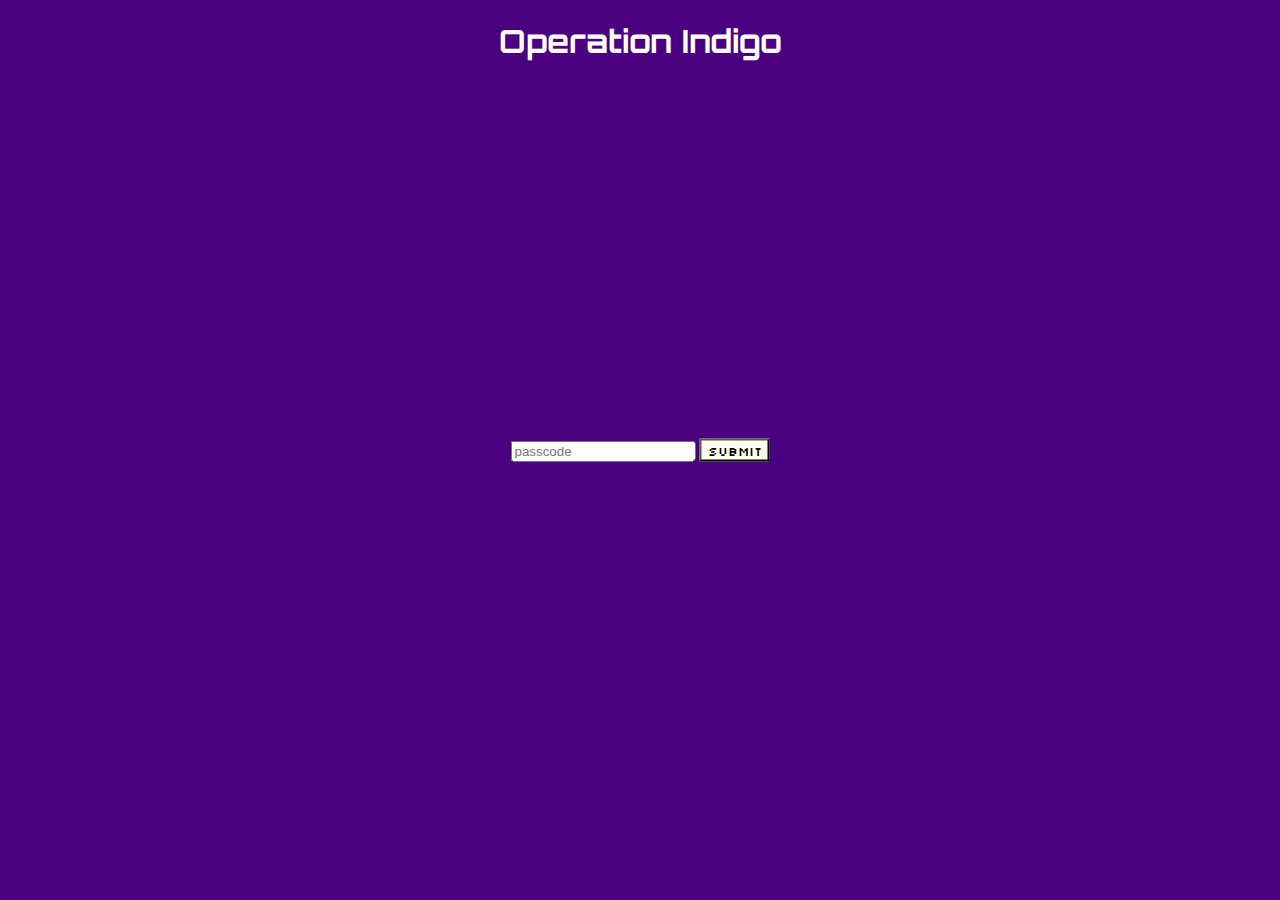
<file: index.html>
<!DOCTYPE html>
<html lang="en">
<head>
    <meta charset="UTF-8">
    <meta http-equiv="X-UA-Compatible" content="IE=edge">
    <meta name="viewport" content="width=device-width, initial-scale=1.0">
    <title>Password Required</title>
    <link rel="stylesheet" href="style.css">
    <link href="https://fonts.googleapis.com/css?family=Orbitron" rel="stylesheet">
    <link href="https://fonts.googleapis.com/css?family=Silkscreen" rel="stylesheet">
    <script src="passwordscript.js"></script>
</head>
<body>
    <header>
        <h1>Operation Indigo</h1>
    </header>
    <div id='password-div'>
        <input type="password" placeholder="passcode" id="tutorial">
         <button onclick="protectpasscode()">Submit</button>
    </div>
</body>
</html>
</file>
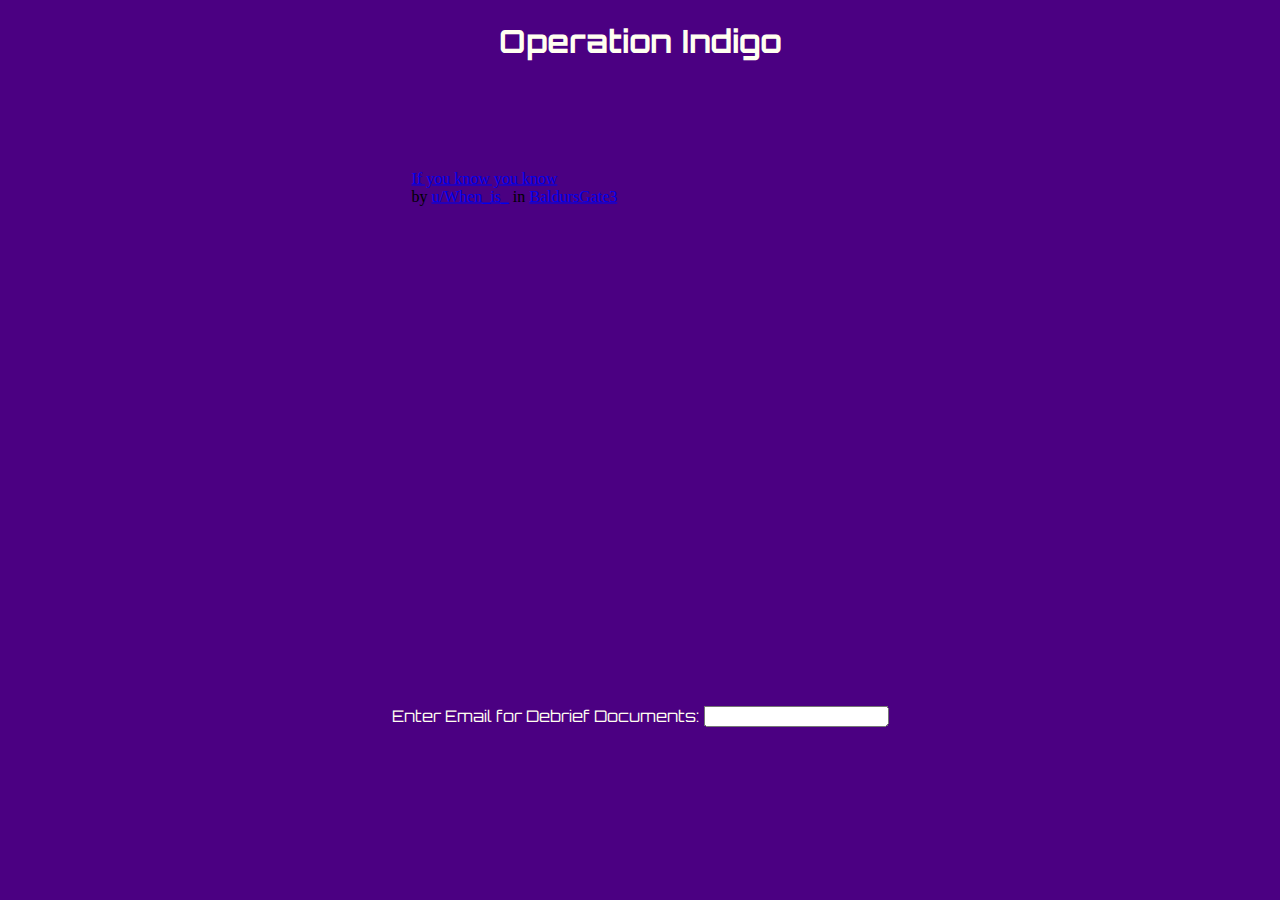
<file: homepage.html>
<!DOCTYPE html>
<html lang="en">
<head>
    <meta charset="UTF-8">
    <meta http-equiv="X-UA-Compatible" content="IE=edge">
    <meta name="viewport" content="width=device-width, initial-scale=1.0">
    <title>Operation Indigo</title>
    <link rel="stylesheet" href="style.css">
    <link href="https://fonts.googleapis.com/css?family=Orbitron" rel="stylesheet">
    <script src="passwordscript.js"></script>
</head>
<body>
    <header>
        <h1>Operation Indigo</h1>
    </header>
    
    <main>
        <blockquote class="reddit-embed-bq" style="height:500px" data-embed-height="500">      <a href="https://www.reddit.com/r/BaldursGate3/comments/163hupe/if_you_know_you_know/">If you know you know</a><br> by      <a href="https://www.reddit.com/user/When_is_">u/When_is_</a> in      <a href="https://www.reddit.com/r/BaldursGate3/">BaldursGate3</a>    </blockquote><script async="" src="https://embed.reddit.com/widgets.js" charset="UTF-8"></script>
    
        <form>
            <label for="email">Enter Email for Debrief Documents:</label>
            <input id="email" name="email" typle="email"/>
        </form>
        
    </main>
    
    
</body>
</html>
</file>
<file: style.css>
body {
    background-color: indigo;
}

h1 {
    text-align: center;
    font-family: "Orbitron", sans-serif;
    color: #fffff0;
}

#password-div {
  position: absolute;
  top: 50%;
  left: 50%;
  transform: translate(-50%, -50%);
  padding: 10px;
}

form {
    display: flex;
    flex-direction: row;
    justify-content: center;
    padding: 20px;
}

label {
    font-family: "Orbitron", sans-serif;
    color: #fffff0;
    padding-right: 5px;
}

main {
    position: absolute;
  top: 50%;
  left: 50%;
  transform: translate(-50%, -50%);
  padding: 10px;
}

button {
    background-color: ivory;
    color: black;
    font-family: "Silkscreen", sans-serif;
    
}
</file>
